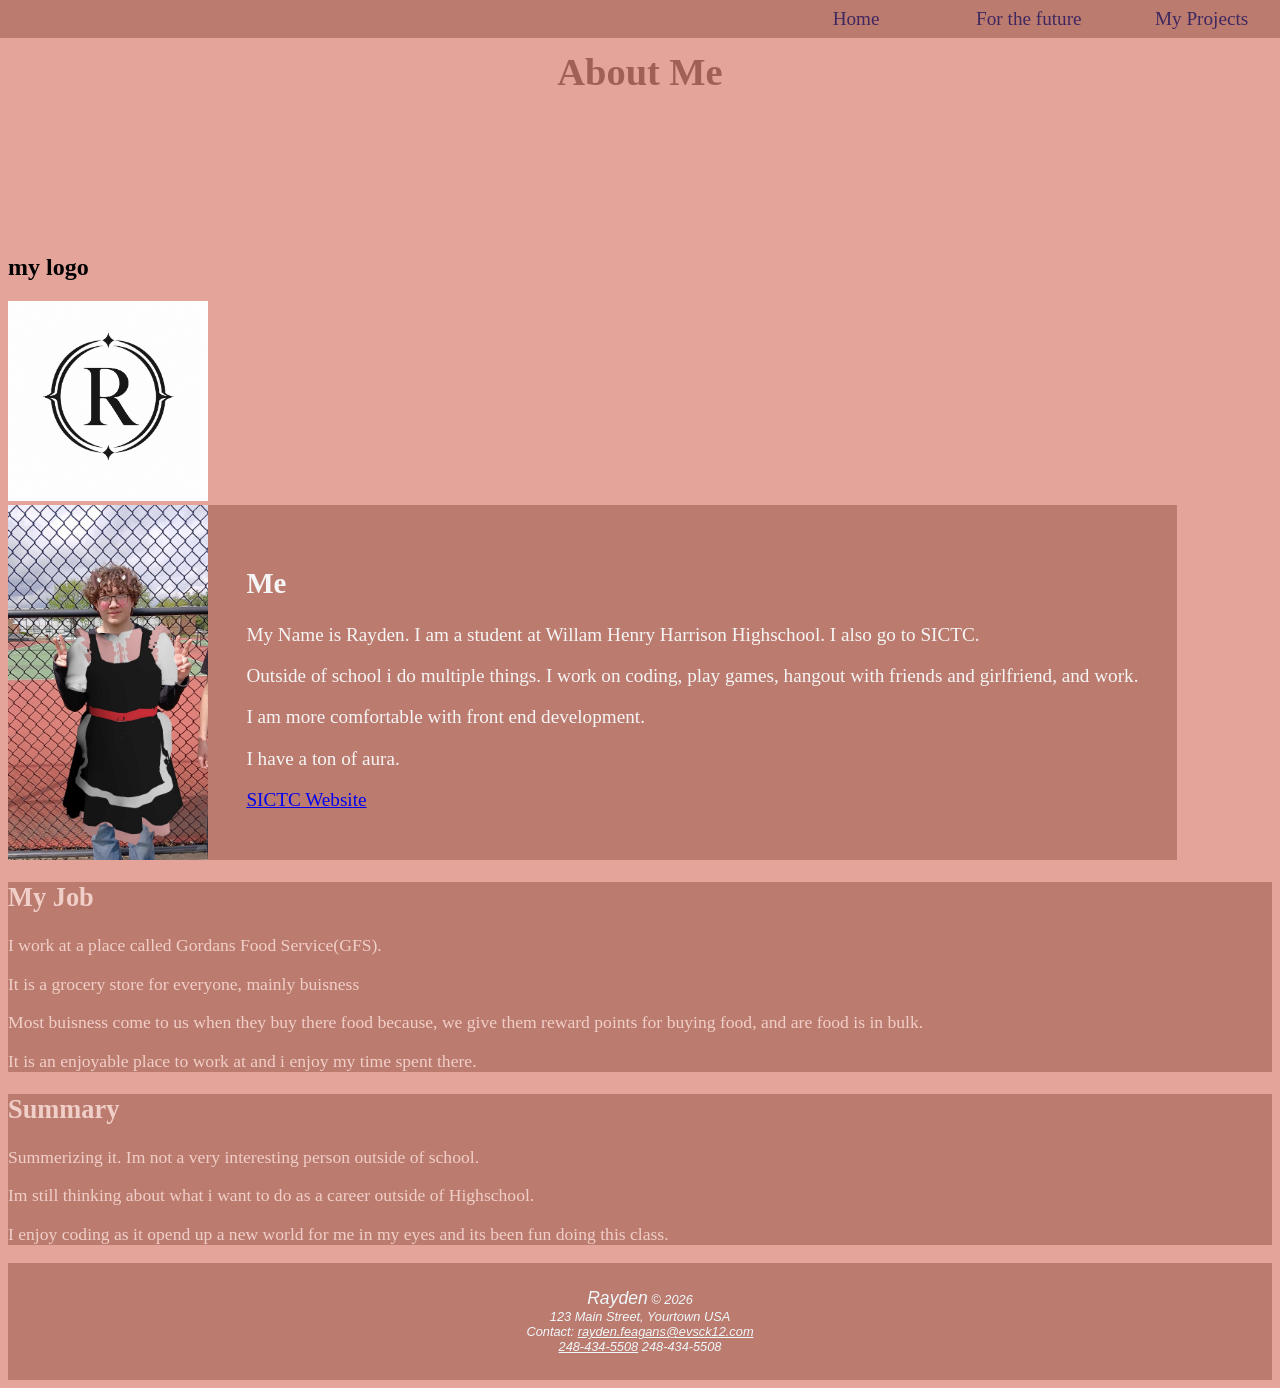
<file: Index.html>
<!DOCTYPE html>
<html lang="en">
<head>
    <meta charset="UTF-8">
    <meta name="viewport" content="width=device-width, initial-scale=1.0">
    <link href="styles.css" rel="stylesheet">
    <title>My Personal Portfolio</title>
</head>
<body>
    <header><h1>About Me</h1></header>
    <nav>
        <ul>
            <li><a href="index.html">Home</a></li>
            <li><a href="future.html">For the future</a></li>
            <li><a href="projects.html">My Projects</a></li>
        </ul>
    </nav>
    <h2>my logo</h2>
    <img src="images/logo.jpg" width="200" alt="logo">
    <div style="display: flex;">
        <div style="display:flex; justify-content:flex-end; background-color: #bc7b6f;">
        <img src="images/rayden.jpg" width="200" alt="cool femboy">
        </div>
        <div class="contain">
            <h2>Me</h2>
            <p>My Name is Rayden. I am a student at Willam Henry Harrison Highschool. I also go to SICTC.</p>
            <p>Outside of school i do multiple things. I work on coding, play games, hangout with friends and girlfriend, and work.</p>
            <p>I am more comfortable with front end development.</p>
            <p>I have a ton of aura.</p>
            <a href="https://sictc.evscschools.com/">SICTC Website</a>
        </div>
        </div>
    <div class="form">
    <h2>My Job</h2>
        <p>I work at a place called Gordans Food Service(GFS).</p>
        <p>It is a grocery store for everyone, mainly buisness</p>
        <p>Most buisness come to us when they buy there food because, we give them reward points for buying food, and are food is in bulk.</p>
        <p>It is an enjoyable place to work at and i enjoy my time spent there.</p>
    </div>


    <div class="form">
    <h2>Summary</h2>
        <p>Summerizing it. Im not a very interesting person outside of school.</p>
        <p>Im still thinking about what i want to do as a career outside of Highschool.</p>
        <p>I enjoy coding as it opend up a new world for me in my eyes and its been fun doing this class.</p>
    </div>

      <footer>
        <i class="form" style="color: #EFF8FB;">Rayden</i> &copy; 2026<br>
        123 Main Street, Yourtown USA<br>
        Contact: <a href="mailto:info@codecentral.com">rayden.feagans@evsck12.com</a><br>   <!--make clickable for email to load up-->
        <a href="tel:248-434-5508" id="mobile">248-434-5508</a>
        <span id="desktop">248-434-5508</span>
      </footer>


</body>
</html>
</file>
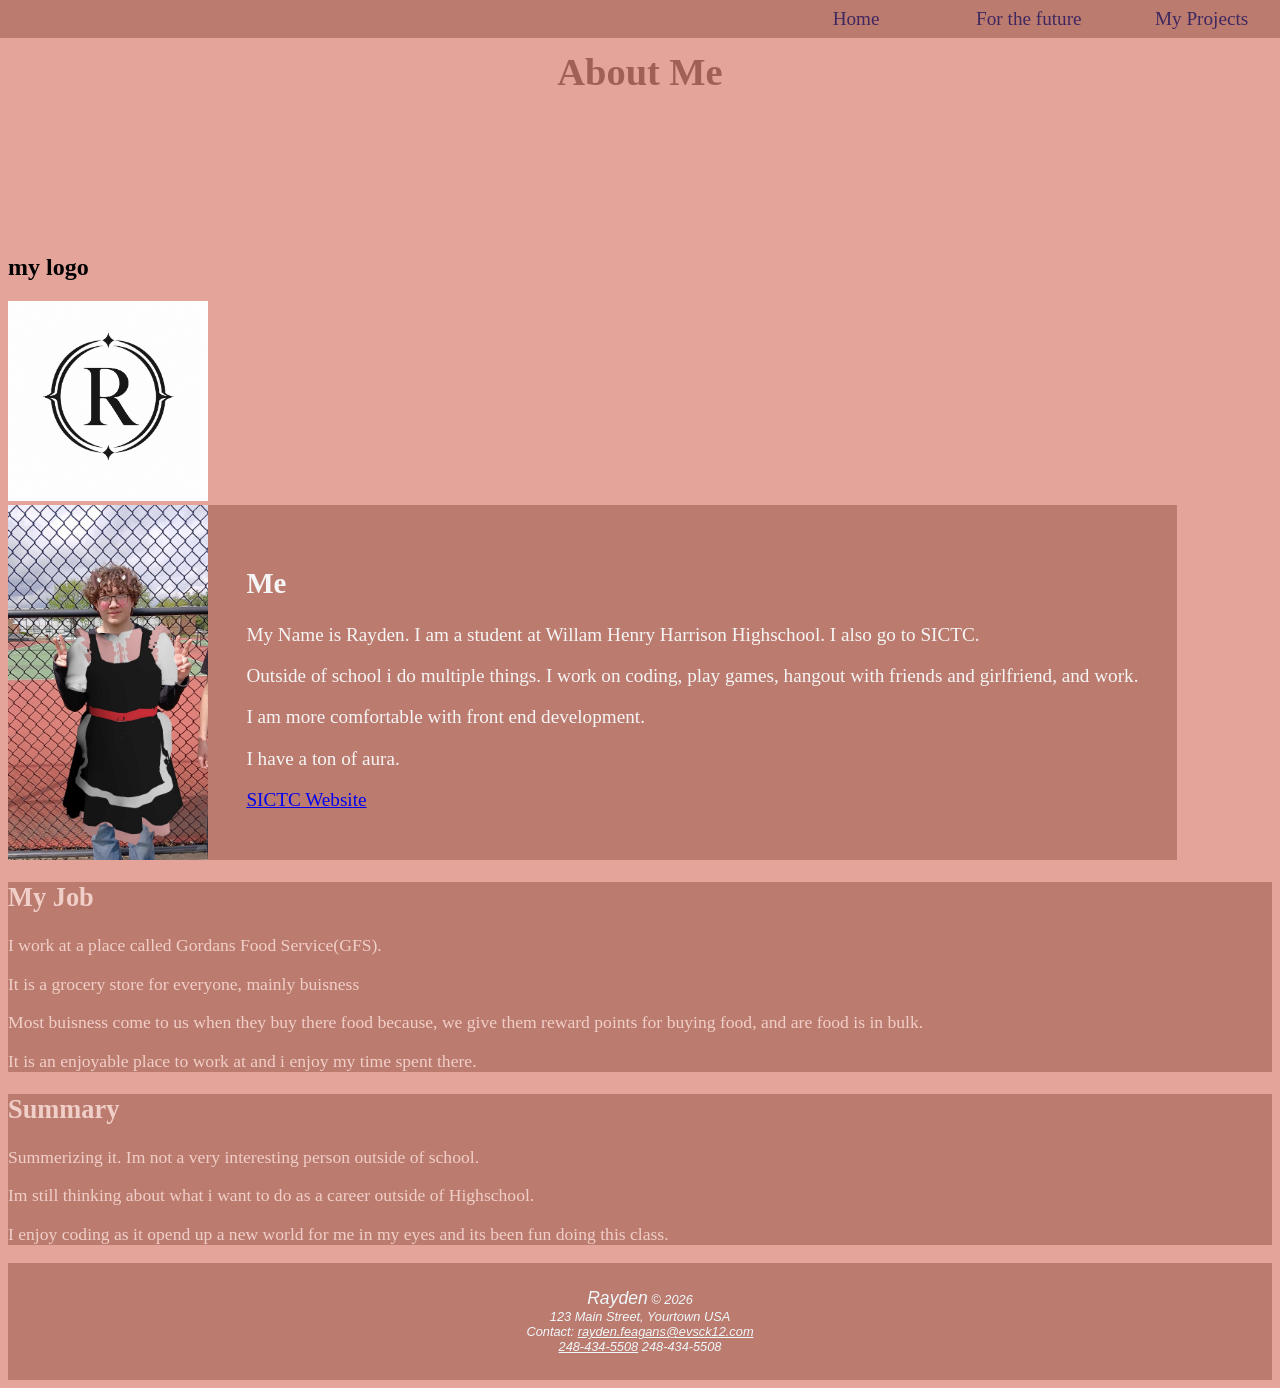
<file: index.html>
<!DOCTYPE html>
<html lang="en">
<head>
    <meta charset="UTF-8">
    <meta name="viewport" content="width=device-width, initial-scale=1.0">
    <link href="styles.css" rel="stylesheet">
    <title>My Personal Portfolio</title>
</head>
<body>
    <header><h1>About Me</h1></header>
    <nav>
        <ul>
            <li><a href="index.html">Home</a></li>
            <li><a href="future.html">For the future</a></li>
            <li><a href="projects.html">My Projects</a></li>
        </ul>
    </nav>
    <h2>my logo</h2>
    <img src="images/logo.jpg" width="200" alt="logo">
    <div style="display: flex;">
        <div style="display:flex; justify-content:flex-end; background-color: #bc7b6f;">
        <img src="images/rayden.jpg" width="200" alt="cool femboy">
        </div>
        <div class="contain">
            <h2>Me</h2>
            <p>My Name is Rayden. I am a student at Willam Henry Harrison Highschool. I also go to SICTC.</p>
            <p>Outside of school i do multiple things. I work on coding, play games, hangout with friends and girlfriend, and work.</p>
            <p>I am more comfortable with front end development.</p>
            <p>I have a ton of aura.</p>
            <a href="https://sictc.evscschools.com/">SICTC Website</a>
        </div>
        </div>
    <div class="form">
    <h2>My Job</h2>
        <p>I work at a place called Gordans Food Service(GFS).</p>
        <p>It is a grocery store for everyone, mainly buisness</p>
        <p>Most buisness come to us when they buy there food because, we give them reward points for buying food, and are food is in bulk.</p>
        <p>It is an enjoyable place to work at and i enjoy my time spent there.</p>
    </div>


    <div class="form">
    <h2>Summary</h2>
        <p>Summerizing it. Im not a very interesting person outside of school.</p>
        <p>Im still thinking about what i want to do as a career outside of Highschool.</p>
        <p>I enjoy coding as it opend up a new world for me in my eyes and its been fun doing this class.</p>
    </div>

      <footer>
        <i class="form" style="color: #EFF8FB;">Rayden</i> &copy; 2026<br>
        123 Main Street, Yourtown USA<br>
        Contact: <a href="mailto:info@codecentral.com">rayden.feagans@evsck12.com</a><br>   <!--make clickable for email to load up-->
        <a href="tel:248-434-5508" id="mobile">248-434-5508</a>
        <span id="desktop">248-434-5508</span>
      </footer>


</body>
</html>
</file>
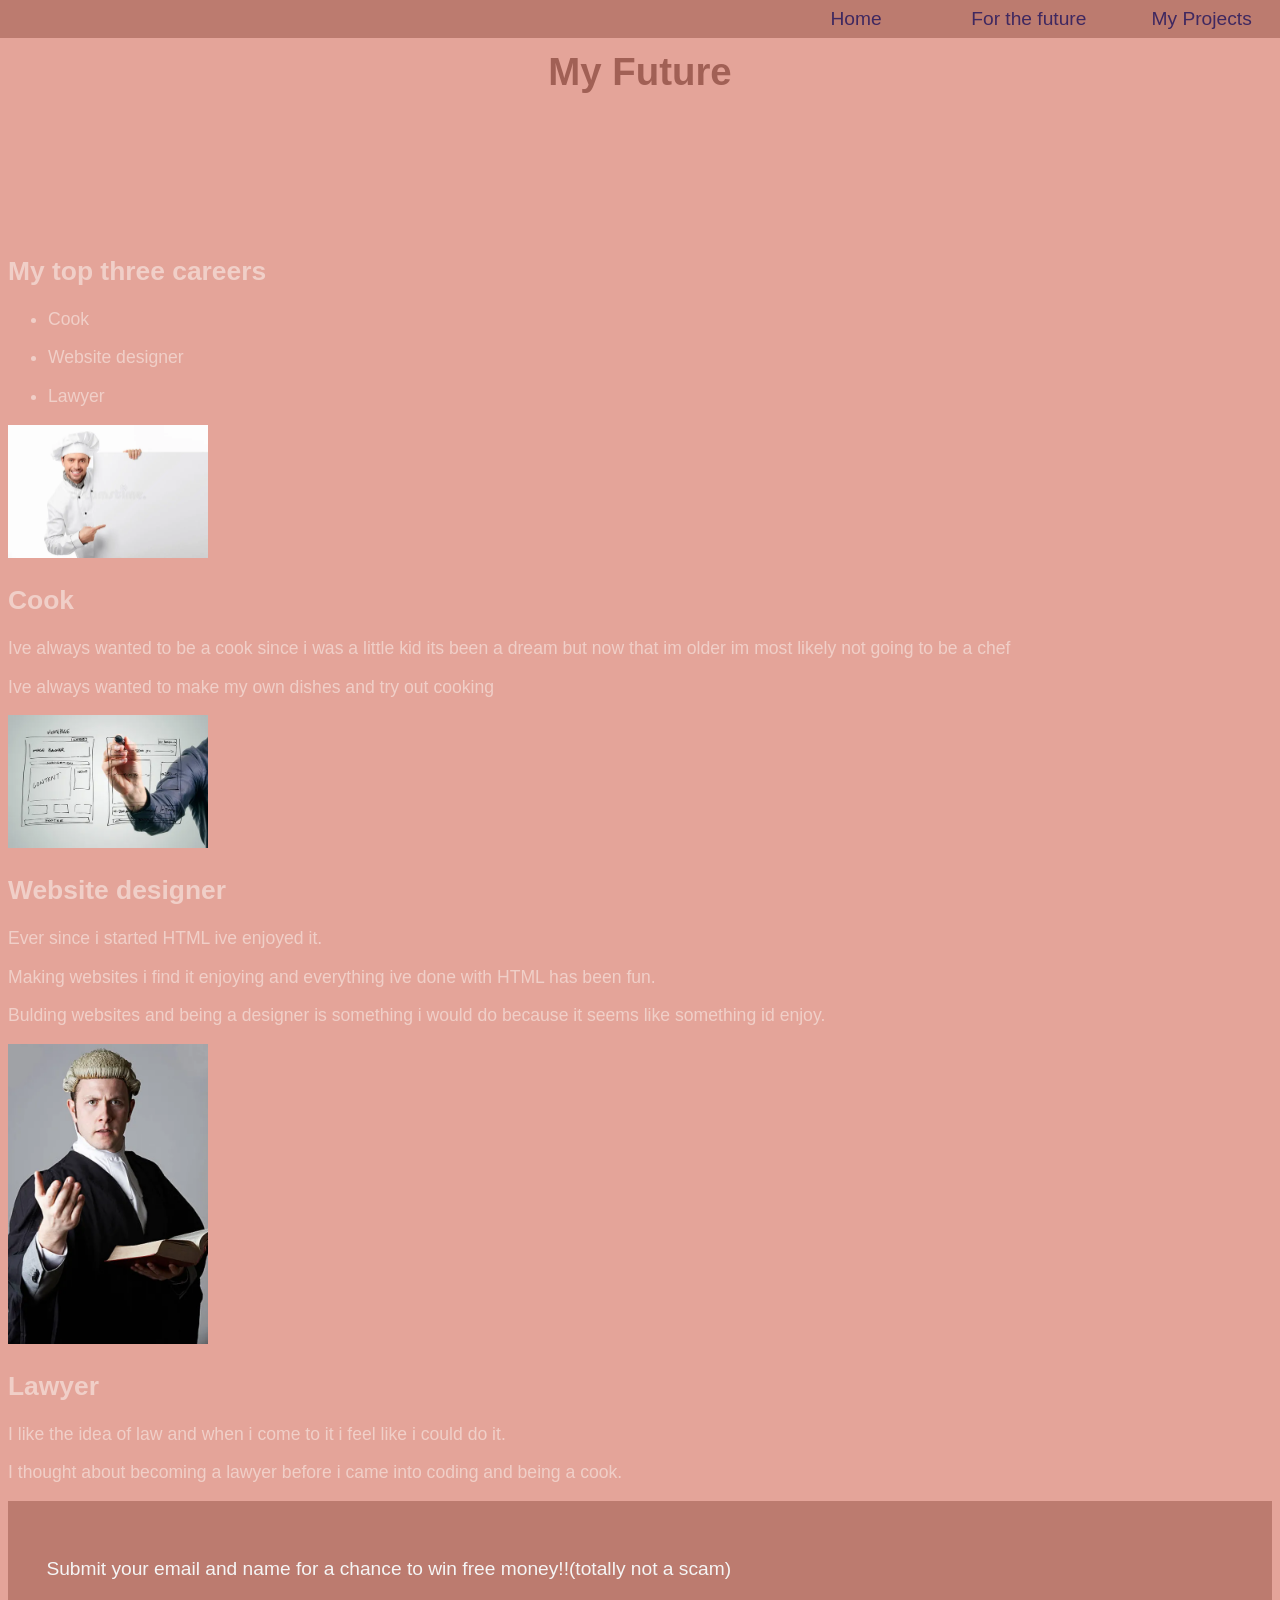
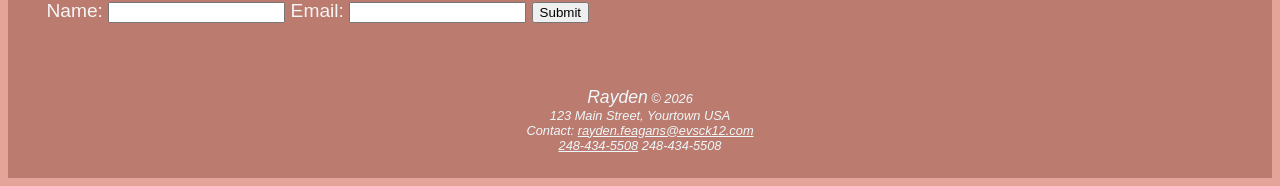
<file: future.html>
<!DOCTYPE html>
<html lang="en">
<head>
   
    <meta charset="UTF-8">
    <meta name="viewport" content="width=device-width, initial-scale=1.0">
    <link href="styles.css" rel="stylesheet">
    <title>My Personal Portfolio</title>
    <style>body{
        font-family: Arial, Helvetica, sans-serif;
    }        
</style>
</head>
<body>
    <header><h1>My Future</h1></header>
    <nav>
        <ul>
            <li><a href="index.html">Home</a></li>
            <li><a href="future.html">For the future</a></li>
            <li><a href="projects.html">My Projects</a></li>
        </ul>
    </nav>
    <div>
        <div>
        </div>
        <div class="free">
            <h2>My top three careers</h2>
            <ul>
                <li><p>Cook</p></li>
                <li><p>Website designer</p></li>
                <li><p>Lawyer</p></li>
        </div>
    <div class="free">
     <img src="images/cook.jpg" width="200px" alt="cool femboy">
    <h2>Cook</h2>
        <p>Ive always wanted to be a cook since i was a little kid its been a dream but now that im older im most likely not going to be a chef</p>
        <p>Ive always wanted to make my own dishes and try out cooking</p>
    </div>


    <div class="free">
     <img src="images/design.jpg" width="200px" alt="cool femboy">
    <h2>Website designer</h2>
        <p>Ever since i started HTML ive enjoyed it.</p>
        <p>Making websites i find it enjoying and everything ive done with HTML has been fun.</p>
        <p>Bulding websites and being a designer is something i would do because it seems like something id enjoy.</p>
        <p></p>
    </div>
    
     <div class="free">
     <img src="images/lawyer.jpg" width="200px" alt="cool femboy">
    <h2>Lawyer</h2>
        <p>I like the idea of law and when i come to it i feel like i could do it.</p>
        <p>I thought about becoming a lawyer before i came into coding and being a cook.</p>
        <p></p>
    </div>

    <div class="contain">
    <form action="/submit-data" method="post">
    <p>Submit your email and name for a chance to win free money!!(totally not a scam)</p>
  <label for="name">Name:</label>
  <input type="text" id="name" name="name" required>
  
  <label for="email">Email:</label>
  <input type="email" id="email" name="email" required>
  
  <button type="submit">Submit</button>
</form>
</div>



      <footer>
        <i class="form" style="color: #EFF8FB;">Rayden</i> &copy; 2026<br>
        123 Main Street, Yourtown USA<br>
        Contact: <a href="mailto:info@codecentral.com">rayden.feagans@evsck12.com</a><br>   <!--make clickable for email to load up-->
        <a href="tel:248-434-5508" id="mobile">248-434-5508</a>
        <span id="desktop">248-434-5508</span>
      </footer>

</body>
</html>
</file>
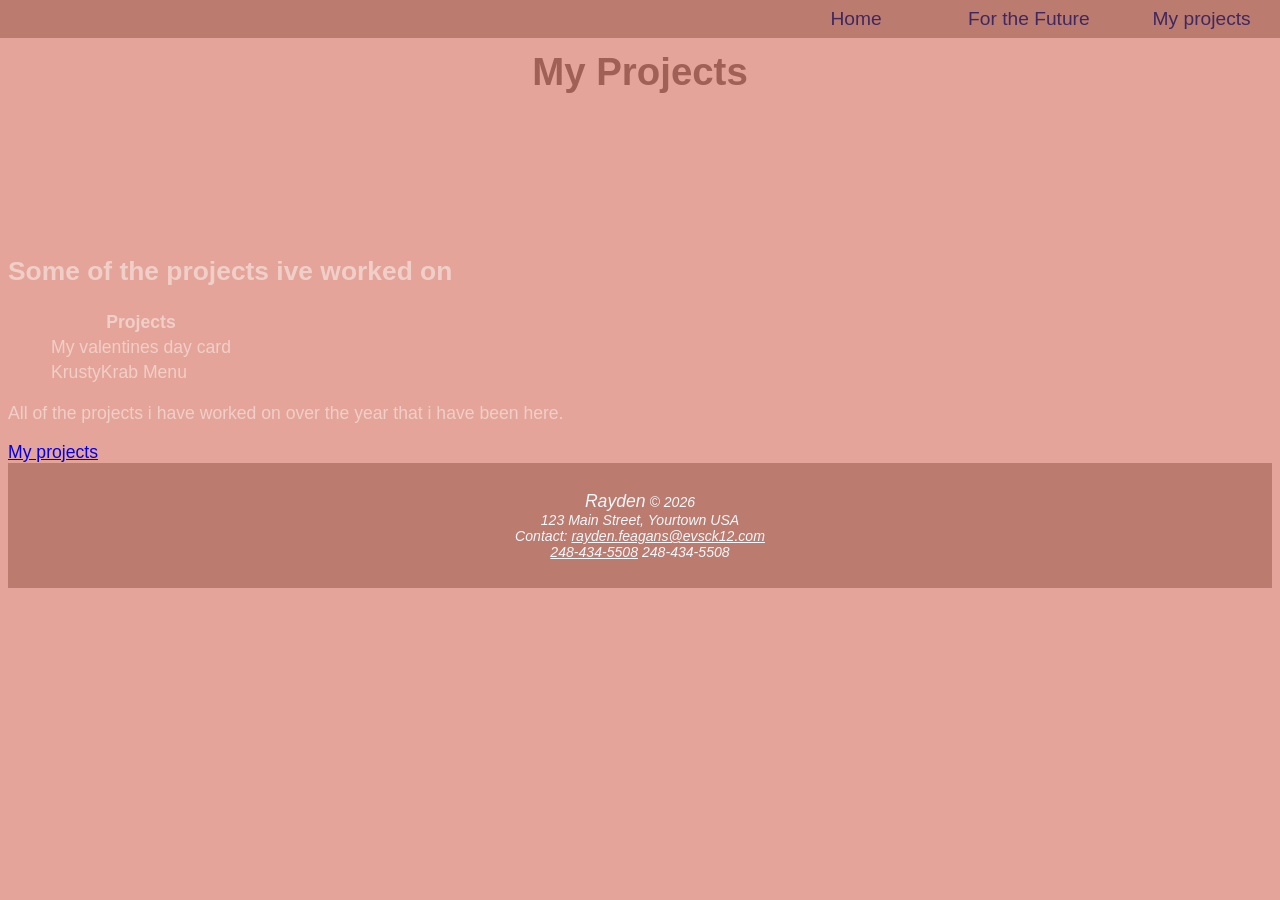
<file: projects.html>
<!DOCTYPE html>
<html lang="en">
<head>
   
    <meta charset="UTF-8">
    <meta name="viewport" content="width=device-width, initial-scale=1.0">
    <link href="styles.css" rel="stylesheet">
    <title>My Personal Portfolio</title>
    <style>body{
        font-family: Arial, Helvetica, sans-serif;
    }        
</style>
</head>
<body>
    <header><h1>My Projects</h1></header>
    <nav>
        <ul>
            <li><a href="index.html">Home</a></li>
            <li><a href="future.html">For the Future</a></li>
            <li><a href="projects.html">My projects</a></li>
        </ul>
    </nav>
    <div>
        <div>
        </div>
        <div class="free">
            <h2>Some of the projects ive worked on</h2>
            <ul>
<table>
  <tr>
    <th>Projects</th>
  </tr>
  <tr>
    <td>My valentines day card</td>
  </tr>
  <tr>
    <td>KrustyKrab Menu</td>
  </tr>
</table>   
        </div>
    <div class="free">
    <p>All of the projects i have worked on over the year that i have been here.</p>
    <a href="https://github.com/Rayray-pixel/MyProjects.git" target="_blank">My projects</a>
    
    
      <footer>
        <i class="form" style="color: #EFF8FB;">Rayden</i> &copy; 2026<br>
        123 Main Street, Yourtown USA<br>
        Contact: <a href="mailto:info@codecentral.com">rayden.feagans@evsck12.com</a><br>   <!--make clickable for email to load up-->
        <a href="tel:248-434-5508" id="mobile">248-434-5508</a>
        <span id="desktop">248-434-5508</span>
      </footer>

</body>
</html>
</file>
<file: styles.css>
@media(min-width:1024px){
body{ 
    background-color: #e4a499;
}
  header{
        min-height: 180px;
        font-size: 120%;
        margin-top: 50px;
        text-align: center;
        border-bottom: 4px solid #e4a499;
        color: #a16055;
  }
   header a:link{text-decoration: none;color: #f5f5f5;}
    header a:visited{text-decoration: none;color: #f5f5f5;}
    header a:hover{text-decoration: none;color: #f5f5f5;}

   nav{
        position: fixed;  /*HARDCODE the x,y location*/
        top:0;
        left:0;    /*left side should be at 0 on the page*/
        text-align: right;
        width: 100%;
        padding: .5em;
        padding-right: 0;
        background-color: #bc7b6f;
        margin: 0;
        z-index:9999;
    }
    nav a{
        text-decoration: none;
        transition: all 0.3s;   /*CSS Animations*/
        display:block;
        text-align: center;
    }
    /* This is similar to MIT's button.click */
    nav a:hover{
        color: #28BBDC;
        padding-left: 10px;  /* subtle move */
    }
    nav a:link{color: #3F2860}
    nav a:visited{color: #5a322a}
    nav ul{
        display: flex;
        flex-wrap: nowrap;       /*nowrap means should be in one line*/
        justify-content: flex-end;
        margin: 0;
        font-size: 1.2em;
        list-style-type: none;
    }
    nav li{
        width: 7em;
        padding: 0 1em 0 1em;  /*top and bottom are 0 and left and right are 1em*/
        display:inline;
    }
.contain{
    padding: 2em;
    background-color: #bc7b6f;
    font-size: 1.2rem;
    color: #f5f5f5;
}

.form{
    background-color: #bc7b6f;
    color: #f0cfc8;
    font-size: 1.1rem;
}

.free{
    background-color: #e4a499;
    color: #f0cfc8;
    font-size: 1.1rem;
}

    footer{
        background-color: #bc7b6f;
        color:#EFF8FB;
        text-align: center;
        font-size: .8em;
        font-style: italic;
        padding: 2em 0;
        font-family: Arial, Helvetica, sans-serif;
        text-decoration: none;
        clear: both;   /*stops any flexing*/
    }
    footer a{
        color:#EFF8FB;
    }

}

@media(max-width:1024px) and (min-width:600px){
body{ 
    background-color: #e4a499;
}
  header{
        min-height: 180px;
        font-size: 120%;
        margin-top: 50px;
        text-align: center;
        border-bottom: 4px solid #e4a499;
        color: #a16055;
  }
   header a:link{text-decoration: none;color: #f5f5f5;}
    header a:visited{text-decoration: none;color: #f5f5f5;}
    header a:hover{text-decoration: none;color: #f5f5f5;}

   nav{
        position: fixed;  /*HARDCODE the x,y location*/
        top:0;
        left:0;    /*left side should be at 0 on the page*/
        text-align: right;
        width: 100%;
        padding: .5em;
        padding-right: 0;
        background-color: #bc7b6f;
        margin: 0;
        z-index:9999;
    }
    nav a{
        text-decoration: none;
        transition: all 0.3s;   /*CSS Animations*/
        display:block;
        text-align: center;
    }
    /* This is similar to MIT's button.click */
    nav a:hover{
        color: #28BBDC;
        padding-left: 10px;  /* subtle move */
    }
    nav a:link{color: #3F2860}
    nav a:visited{color: #5a322a}
    nav ul{
        display: flex;
        flex-wrap: nowrap;       /*nowrap means should be in one line*/
        justify-content: flex-end;
        margin: 0;
        font-size: 1.2em;
        list-style-type: none;
    }
    nav li{
        width: 7em;
        padding: 0 1em 0 1em;  /*top and bottom are 0 and left and right are 1em*/
        display:inline;
    }
.contain{
    padding: 2em;
    background-color: #bc7b6f;
    font-size: 1.2rem;
    color: #f5f5f5;
}

.form{
    background-color: #bc7b6f;
    color: #f0cfc8;
    font-size: 1.1rem;
}

.free{
    background-color: #e4a499;
    color: #f0cfc8;
    font-size: 1.1rem;
}



    footer{
        background-color: #bc7b6f;
        color:#EFF8FB;
        text-align: center;
        font-size: .8em;
        font-style: italic;
        padding: 2em 0;
        font-family: Arial, Helvetica, sans-serif;
        text-decoration: none;
        clear: both;   /*stops any flexing*/
    }
    footer a{
        color:#EFF8FB;
    }

}
</file>
